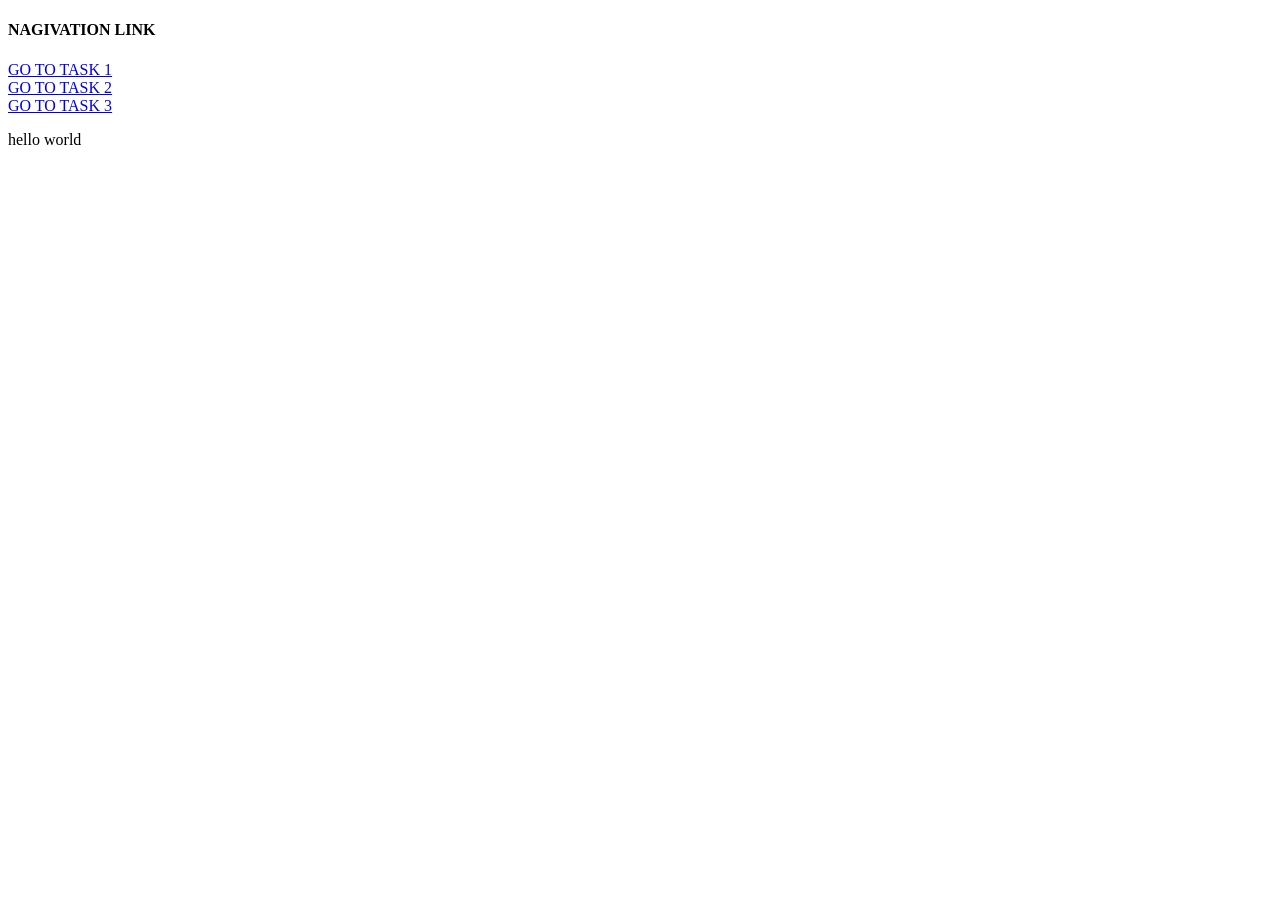
<file: index.html>
<!DOCTYPE html>
<html lang="en">
<head>
    <meta charset="UTF-8">
    <meta name="viewport" content="width=device-width, initial-scale=1.0">
    <title>Hamro Nepal </title>
</head>
<body>
    <h4>NAGIVATION LINK</h4>
    <a href="./Project/Task1/Task1.html">GO TO TASK 1</a>
    <br>
    <a href="./Project/Task 2/Task2.html">GO TO TASK 2</a>
    <br>
    <a href="./Project/Task 3/Task3.html">GO TO TASK 3</a>
    <p>hello world</p>
</html>
</file>
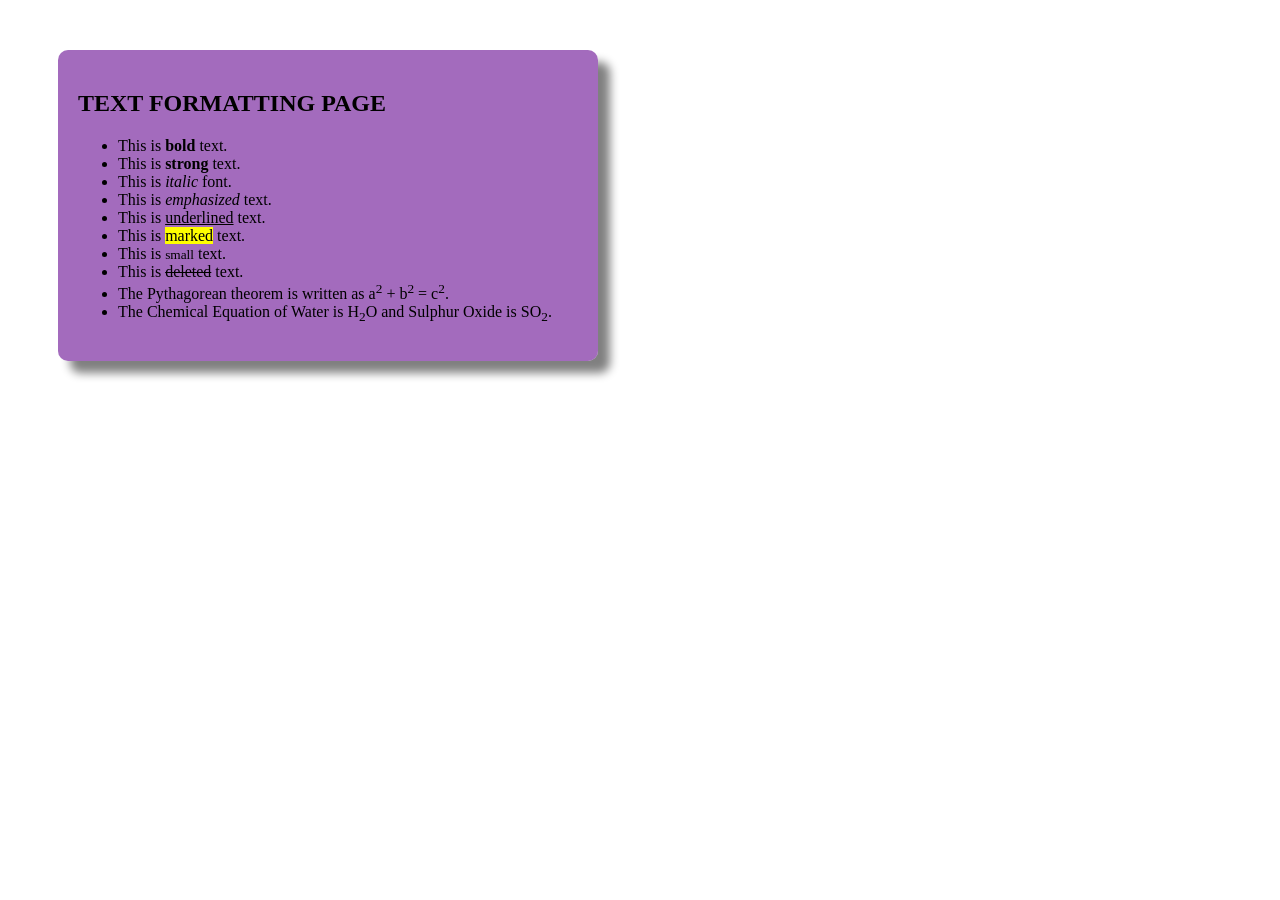
<file: Projcet (repo)/Task2.html>
<!DOCTYPE html>
<html lang="en">
<head>
    <meta charset="UTF-8">
    <meta name="viewport" content="width=device-width, initial-scale=1.0">
    <title>Task 2</title>
    <link rel="stylesheet" href="Task2.css">
</head>
<body>
    <div class="page">
        <h2>TEXT FORMATTING PAGE</h2>
   
    <ul>
    <li>This is <b>bold</b> text.</li>
    <li>This is <strong>strong </strong>text.</li>
    <li>This is <i>italic</i> font.</li>
    <li>This is <em>emphasized</em> text.</li>
    <li>This is <u>underlined</u> text.</li>
    <li>This is <mark>marked</mark> text.</li>
    <li>This is <small>small</small> text.</li>
    <li>This is <del>deleted</del> text.</li>
    <li>The Pythagorean theorem is written as a<sup>2</sup> + b<sup>2</sup> = c<sup>2</sup>.</li>
    <li>The Chemical Equation of Water is H<sub>2</sub>O and Sulphur Oxide is SO<sub>2</sub>.</li>
</ul>
    </div>
</body>
</html>
</file>
<file: Projcet (repo)/Task2.css>
.page {
    background-color:rgba(122, 41, 160, 0.692);
    width: 500px;
    height: 156 px;
    margin: 50px;
    padding: 20px;
    box-shadow: 12px 12px 10px gray;
     border-radius: 10px;
}
</file>
